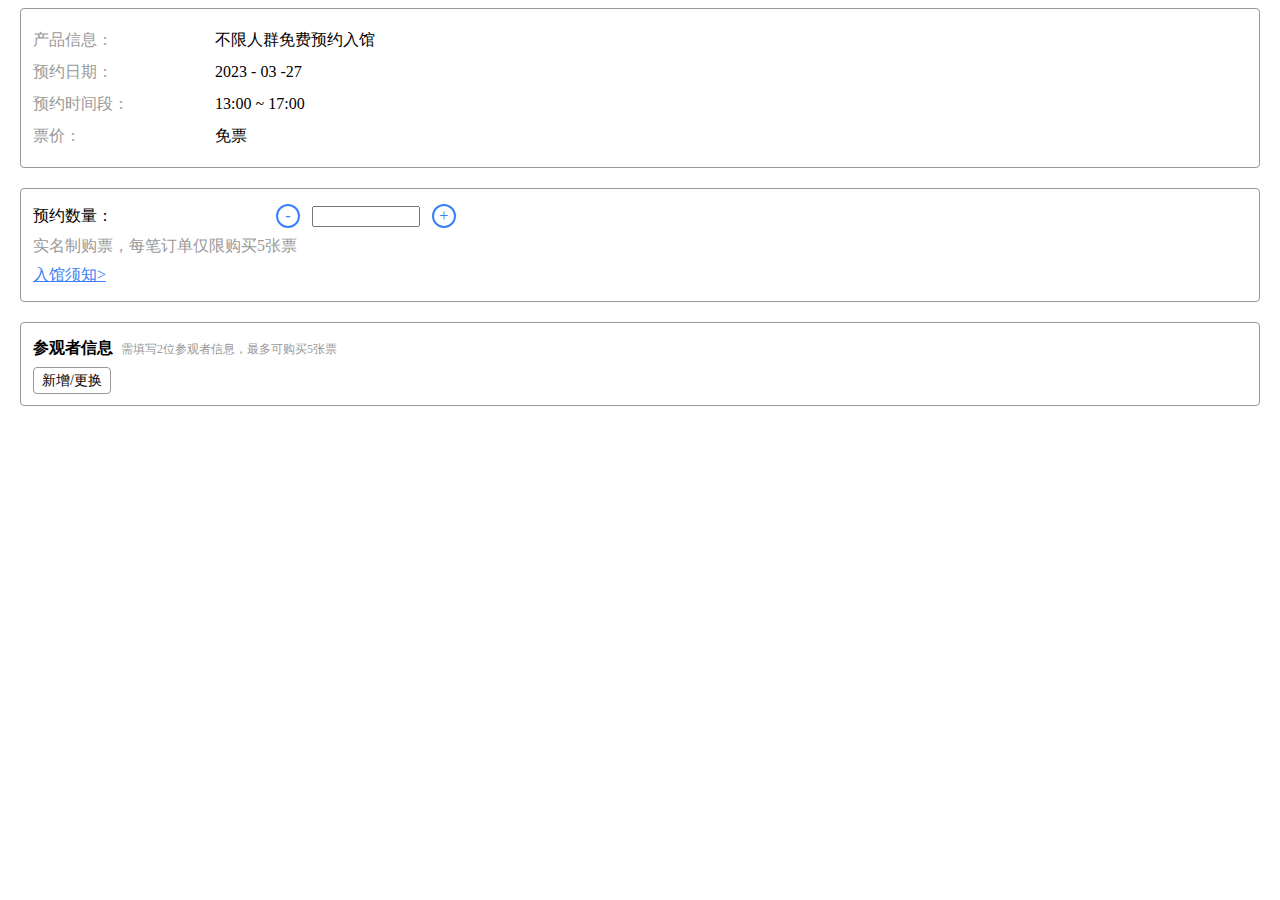
<file: fillin.html>
<!DOCTYPE html>
<html>
<head>
	<title>fill in</title>
  <link rel="stylesheet" href="style/fillin.css">
	<style>
	</style>
</head>
<!-- <button onclick="location.href='fillin.html'">商品3</button> -->
<body>
  <div class="information basic">
    <div><span class="tit">产品信息：</span><span class="text">不限人群免费预约入馆</span></div>
    <div><span class="tit">预约日期：</span><span class="text">2023 - 03 -27</span></div>
    <div><span class="tit">预约时间段：</span><span class="text">13:00 ~ 17:00</span></div>
    <div><span class="tit">票价：</span><span class="text">免票</span></div>
  </div>

  <div class="information quantity">
    <div class="q-input">
      <span class="q-number">预约数量：</span>
      <div class="add-dec">
        <span class="btn" onclick="decrease()">-</span>
        <input id="result"/>
        <span class="btn" onclick="increase()">+</span>
      </div>
    </div>
    <div class="con">实名制购票，每笔订单仅限购买5张票</div>
    <div class="q-link"><a href="">入馆须知></a></div>
  </div>

  <div class="information">
    <div style="margin-bottom: 12px;">
      <span class="visitor">参观者信息</span>&nbsp;&nbsp;<span class="visitor-con">需填写2位参观者信息，最多可购买5张票</span>
    </div>
    <span class="button">新增/更换</span>
  </div>
</body>
<script>
  var count = 0;   // 初始值为0

  function increase() {
      count++;     // 点击加号时，count值加1
      document.getElementById("result").innerHTML = count;  // 将count值显示在页面上
  }

  function decrease() {
      if (count > 0) {  // 如果count值大于0，点击减号时，count值减1
          count--;
          document.getElementById("result").innerHTML = count;  // 将count值显示在页面上
      }
  }
</script>
</html>
</file>
<file: style/fillin.css>
.flex{
  display: flex;
}
.information{
  border-radius: 4px;
  border: 1px solid #999;
  padding: 15px 12px;
  margin:0 12px 20px 12px;
}
.basic .tit{
  display: inline-block;
  width: 15%;
  color: #999;
}
.basic span{
  line-height: 2;
}
.quantity .q-input{
  display: flex;
  justify-content: flex-start;
  align-items: center;
  margin-bottom: 8px;
}
.quantity .q-input .q-number{
  display: inline-block;
  width: 20%;
  font-size: 16px;
}
.quantity .q-input .add-dec input{
  width: 100px;
  margin: 0 12px;
}
.quantity .q-input .add-dec{
  display: flex;
  justify-content: flex-start;
  align-items: center;
}
.quantity .q-input .add-dec .btn{
  display: inline-block;
  width: 20px;
  height: 20px;
  line-height: 20px;
  border:2px solid #3981f7;
  border-radius: 50%;
  color: #3981f7;
  text-align: center;
  font-weight: 500;
  cursor: pointer;
}
.quantity .con{
  font-size: 16px;
  color: #999;
  margin-bottom: 8px;
}
.quantity .q-link a{
  color: #3981f7;
}
.information .visitor{
  font-size: 16px;
  font-weight: 600;
}
.information .visitor-con{
  font-size: 12px;
  color: #999;
}
.information .button{
  border: 1px solid #999;
  border-radius: 4px;
  padding: 5px 8px;
  font-size: 14px;
  cursor: pointer;
}
</file>
